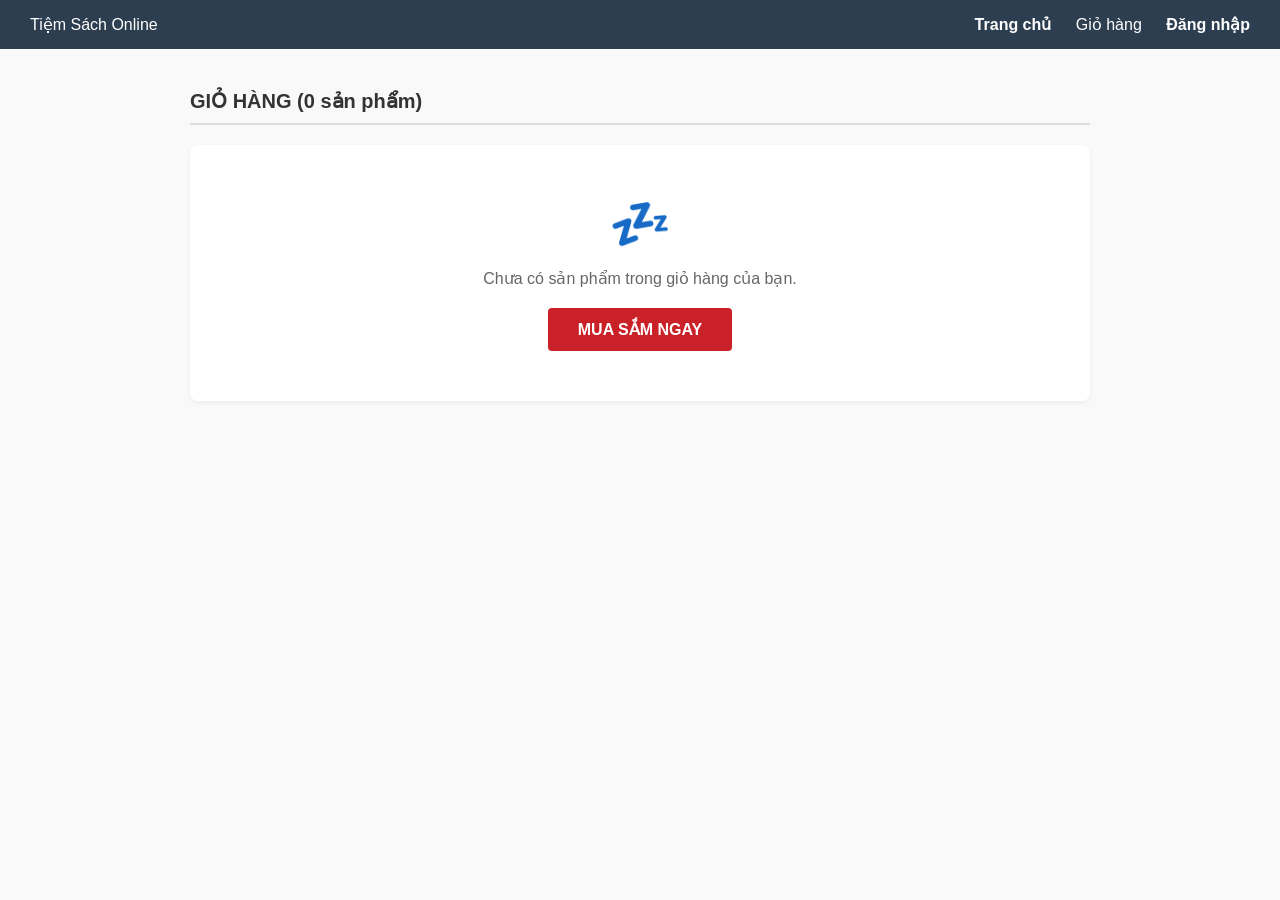
<file: cart.html>
<!DOCTYPE html>
<html lang="vi">
<head>
    <meta charset="UTF-8">
    <meta name="viewport" content="width=device-width, initial-scale=1.0">
    <title>Giỏ Hàng - Tiệm Sách Online</title>
    <link rel="stylesheet" href="baitaplon.css">
</head>
<body>
    <!-- Header chung -->
    <header>
        <div class="logo">Tiệm Sách Online</div>
        <nav>
            <a href="index.html">Trang chủ</a>
            
            <a href="cart.html" class="active"></a> Giỏ hàng</a>
            <a href="login.html" class="admin-link">Đăng nhập</a>
        </nav>
    </header>

    <!-- Nội dung giỏ hàng trống -->
    <main class="container-cart">
        <h2>GIỎ HÀNG (0 sản phẩm)</h2>
        <div class="cart-empty-box">
            <div class="sleep-icon">💤</div>
            <p>Chưa có sản phẩm trong giỏ hàng của bạn.</p>
            <a href="index.html" class="btn-shopping">MUA SẮM NGAY</a>
        </div>
    </main>

</body>
</html>
</file>
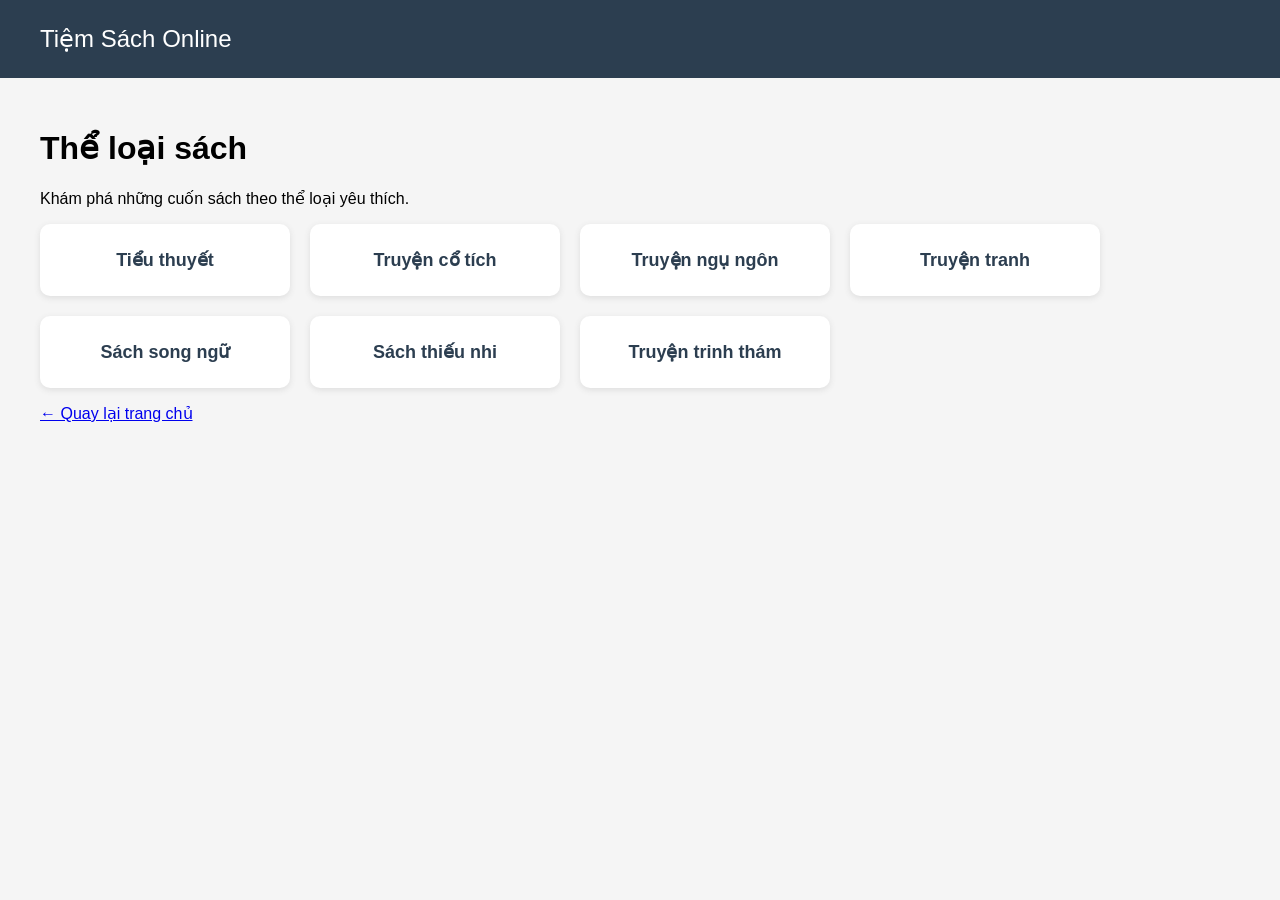
<file: theloai.html>
<!DOCTYPE html>
<html lang="vi">
<head>
    <meta charset="UTF-8">
    <meta name="viewport" content="width=device-width, initial-scale=1.0">
    <title>Thể loại sách</title>
    <style>
        body {
            font-family: Arial, sans-serif;
            margin: 0;
            background: #f5f5f5;
        }

        header {
            background: #2c3e50;
            padding: 25px 40px;
            color: white;
            font-size: 24px;
        }

        .container {
            padding: 30px 40px;
        }

        .categories {
            display: flex;
            flex-wrap: wrap;
            gap: 20px;
        }

        .category {
            background: white;
            padding: 25px;
            width: 200px;
            border-radius: 10px;
            text-align: center;
            box-shadow: 0 2px 6px #ddd;
        }

        .category a {
            color: #2c3e50;
            text-decoration: none;
            font-size: 18px;
            font-weight: bold;
        }

        .category a:hover {
            color: #e74c3c;
        }
    </style>
</head>
<body>

<header>Tiệm Sách Online</header>

<div class="container">
    <h1>Thể loại sách</h1>
    <p>Khám phá những cuốn sách theo thể loại yêu thích.</p>

    <div class="categories">
        <div class="category">
            <a href="index.html?theloai=tieuthuyet">Tiểu thuyết</a>
        </div>

        <div class="category">
            <a href="index.html?theloai=cotich">Truyện cổ tích</a>
        </div>

        <div class="category">
            <a href="index.html?theloai=ngungon">Truyện ngụ ngôn</a>
        </div>

        <div class="category">
            <a href="index.html?theloai=truyentranh">Truyện tranh</a>
        </div>

        <div class="category">
            <a href="index.html?theloai=songngu">Sách song ngữ</a>
        </div>

        <div class="category">
            <a href="index.html?theloai=thieunhi">Sách thiếu nhi</a>
        </div>

        <div class="category">
            <a href="index.html?theloai=trinhtham">Truyện trinh thám</a>
        </div>
    </div>

    <p><a href="index.html">← Quay lại trang chủ</a></p>
</div>

</body>
</html>
</file>
<file: baitaplon.css>
body {
    font-family: Arial, sans-serif;
    margin: 0;
    padding: 0;
    background-color: #f9f9f9;
}
header {
    background-color: #2c3e50;
    color: white;
    padding: 15px 30px;
    display: flex;
    justify-content: space-between;
    align-items: center;
}
header nav a {
    color: white;
    text-decoration: none;
    margin-left: 20px;
    font-weight: bold;
}
.container {
    padding: 30px;
    max-width: 1200px;
    margin: auto;
}
.book-grid {
    display: grid;
    grid-template-columns: repeat(auto-fill, minmax(220px, 1fr));
    gap: 20px;
}
.book-card {
    background: white;
    border: 1px solid #ddd;
    border-radius: 8px;
    padding: 15px;
    text-align: center;
    box-shadow: 0 2px 5px rgba(0,0,0,0.05);
}
.book-card img {
    width: 100%;
    height: 250px;
    object-fit: cover;
    border-radius: 4px;
}
.book-card h3 {
    font-size: 16px;
    margin: 10px 0;
    color: #333;
}
.price {
    color: #e74c3c;
    font-weight: bold;
    font-size: 15px;
}
.btn {
    display: inline-block;
    background-color: #3498db;
    color: white;
    padding: 8px 15px;
    text-decoration: none;
    border-radius: 4px;
    margin-top: 10px;
}
.btn:hover {
    background-color: #2980b9;
}
section p {
    font-size: 24px;
    font-family: Arial, sans-serif;
    

}
/* --- GIAO DIỆN GIỎ HÀNG TRỐNG --- */
.container-cart {
    max-width: 900px;
    margin: 40px auto;
    padding: 0 20px;
    text-align: center;
}

.container-cart h2 {
    font-size: 20px;
    color: #333;
    margin-bottom: 20px;
    text-align: left;
    border-bottom: 2px solid #ddd;
    padding-bottom: 10px;
}

.cart-empty-box {
    background: white;
    padding: 50px 20px;
    border-radius: 8px;
    box-shadow: 0 2px 5px rgba(0,0,0,0.05);
}

.sleep-icon {
    font-size: 50px;
    margin-bottom: 15px;
}

.cart-empty-box p {
    font-size: 16px;
    color: #666;
    margin-bottom: 20px;
}

.btn-shopping {
    display: inline-block;
    background-color: #c92127; /* Màu đỏ đặc trưng thương hiệu sách */
    color: white;
    padding: 12px 30px;
    text-decoration: none;
    font-weight: bold;
    border-radius: 4px;
    transition: background 0.2s;
}

.btn-shopping:hover {
    background-color: #a51d22;
}

/* --- GIAO DIỆN ĐĂNG NHẬP --- */
.container-login {
    display: flex;
    justify-content: center;
    align-items: center;
    min-height: 70vh;
    background-color: #f4f7f6;
}

.login-card {
    background: white;
    width: 400px;
    padding: 30px;
    border-radius: 8px;
    box-shadow: 0 4px 10px rgba(0,0,0,0.08);
}

.login-tabs {
    display: flex;
    justify-content: space-around;
    border-bottom: 2px solid #eee;
    margin-bottom: 20px;
}

.login-tabs .tab {
    padding-bottom: 10px;
    font-weight: bold;
    color: #888;
    cursor: pointer;
}

.login-tabs .tab.active {
    color: #c92127;
    border-bottom: 2px solid #c92127;
    margin-bottom: -2px;
}

.form-group {
    margin-bottom: 15px;
    text-align: left;
}

.form-group label {
    display: block;
    font-size: 14px;
    color: #555;
    margin-bottom: 5px;
}

.form-group input {
    width: 100%;
    padding: 10px;
    border: 1px solid #ddd;
    border-radius: 4px;
    font-size: 14px;
}

.form-group input:focus {
    border-color: #3b82f6;
    outline: none;
}

.form-forgot {
    text-align: right;
    margin-bottom: 20px;
}

.form-forgot a {
    font-size: 13px;
    color: #c92127;
    text-decoration: none;
}

.btn-login {
    width: 100%;
    background-color: #c92127;
    color: white;
    padding: 12px;
    border: none;
    border-radius: 4px;
    font-weight: bold;
    font-size: 15px;
    cursor: pointer;
    transition: background 0.2s;
}

.btn-login:hover {
    background-color: #a51d22;
}

/* Banner khuyen mai */
.banner {
    display: grid;
    grid-template-columns: 2fr 1fr;
    gap: 15px;
    margin: 25px 30px;
}

/* Banner chinh */
.banner-content {
    min-height: 330px;
    padding: 35px;
    box-sizing: border-box;
    border-radius: 12px;

    background: linear-gradient(135deg, #ffe4d6, #ff7777);
    color: #a51c25;

    display: flex;
    flex-direction: column;
    align-items: flex-start;
    justify-content: center;
}

.sale-tag {
    background: #d71920;
    color: white;
    padding: 8px 14px;
    border-radius: 5px;
    font-weight: bold;
}

.banner-content h2 {
    font-size: 30px;
    margin: 15px 0 5px;
}

.banner-content h1 {
    font-size: 38px;
    margin: 5px 0;
}

.banner-content p {
    font-size: 16px;
}

.btn-banner {
    display: inline-block;
    background: #d71920;
    color: white;
    padding: 12px 25px;
    border-radius: 6px;
    text-decoration: none;
    font-weight: bold;
}

.btn-banner:hover {
    background: #a51018;
}

/* Banner phu ben phai */
.banner-side {
    display: flex;
    flex-direction: column;
    gap: 12px;
}

.sale-box {
    flex: 1;
    min-height: 95px;
    padding: 15px 20px;
    border-radius: 12px;
    color: white;

    display: flex;
    flex-direction: column;
    justify-content: center;
}

.sale-box h3 {
    margin: 0 0 8px;
    font-size: 22px;
}

.sale-box p {
    margin: 0;
}

.sale-blue {
    background: linear-gradient(120deg, #0876c9, #45bfff);
}

.sale-green {
    background: linear-gradient(120deg, #18834a, #72bd68);
}

.sale-purple {
    background: linear-gradient(120deg, #8134af, #c47be8);
}

/* Hien thi tren dien thoai */
@media (max-width: 768px) {
    .banner {
        grid-template-columns: 1fr;
        margin: 15px;
    }

    .banner-content {
        min-height: 280px;
        padding: 25px;
    }

    .banner-content h1 {
        font-size: 30px;
    }
}

/* KHUNG BANNER SU KIEN */
.promo-slider {
    position: relative;
    width: calc(100% - 60px);
    max-width: 1500px;
    height: 360px;
    margin: 25px auto;
    overflow: hidden;
    border-radius: 16px;
    box-sizing: border-box;
}

.promo-slides {
    width: 100%;
    height: 100%;
}

.promo-slide {
    display: none;
    width: 100%;
    height: 100%;
    padding: 45px 65px;
    box-sizing: border-box;
    align-items: center;
    justify-content: space-between;
    gap: 20px;
    color: white;
}

.promo-slide.active {
    display: flex;
    animation: promoFade 0.6s ease;
}

.promo-pink {
    background: linear-gradient(120deg, #ffddd2, #ff758f);
    color: #9e2037;
}

.promo-blue {
    background: linear-gradient(120deg, #0876c9, #62d0ff);
}

.promo-green {
    background: linear-gradient(120deg, #167d4b, #9ad576);
}

.promo-purple {
    background: linear-gradient(120deg, #6335a5, #d58bea);
}

.promo-info {
    max-width: 75%;
    position: relative;
    z-index: 2;
}

.promo-tag {
    display: inline-block;
    padding: 9px 16px;
    background: #d71920;
    color: white;
    border-radius: 6px;
    font-weight: bold;
    font-size: 15px;
}

.promo-info h2 {
    font-size: 27px;
    margin: 18px 0 8px;
}

.promo-info h1 {
    font-size: clamp(26px, 3vw, 42px);
    line-height: 1.2;
    margin: 8px 0 14px;
}

.promo-info p {
    font-size: 17px;
    line-height: 1.6;
    margin-bottom: 22px;
}

.promo-button {
    display: inline-block;
    padding: 13px 24px;
    border-radius: 7px;
    background: #d71920;
    color: white;
    font-weight: bold;
    text-decoration: none;
    transition: 0.2s;
}

.promo-button:hover {
    background: #a51018;
    transform: translateY(-2px);
}

.promo-decoration {
    font-size: clamp(50px, 8vw, 110px);
    font-weight: 900;
    opacity: 0.28;
    flex-shrink: 0;
    transform: rotate(-10deg);
}

/* NUT MUI TEN */
.promo-arrow {
    position: absolute;
    top: 50%;
    transform: translateY(-50%);
    width: 42px;
    height: 42px;
    border: none;
    border-radius: 50%;
    background: rgba(255, 255, 255, 0.9);
    color: #333;
    font-size: 20px;
    cursor: pointer;
    z-index: 5;
}

.promo-prev {
    left: 15px;
}

.promo-next {
    right: 15px;
}

.promo-arrow:hover {
    background: white;
}

/* CAC CHAM TRON */
.promo-dots {
    position: absolute;
    bottom: 17px;
    left: 50%;
    transform: translateX(-50%);
    display: flex;
    gap: 9px;
    z-index: 5;
}

.promo-dot {
    width: 11px;
    height: 11px;
    padding: 0;
    border: none;
    border-radius: 50%;
    background: rgba(255, 255, 255, 0.6);
    cursor: pointer;
}

.promo-dot.active {
    background: white;
    transform: scale(1.25);
}

@keyframes promoFade {
    from {
        opacity: 0.45;
    }
    to {
        opacity: 1;
    }
}

/* GIAO DIEN DIEN THOAI */
@media (max-width: 768px) {
    .promo-slider {
        width: calc(100% - 24px);
        height: 350px;
        margin: 15px auto;
    }

    .promo-slide {
        padding: 30px 45px;
    }

    .promo-info {
        max-width: 100%;
    }

    .promo-info h2 {
        font-size: 22px;
    }

    .promo-info h1 {
        font-size: 28px;
    }

    .promo-info p {
        font-size: 14px;
    }

    .promo-decoration {
        display: none;
    }

    .promo-arrow {
        width: 32px;
        height: 32px;
        font-size: 16px;
    }
}
</file>
